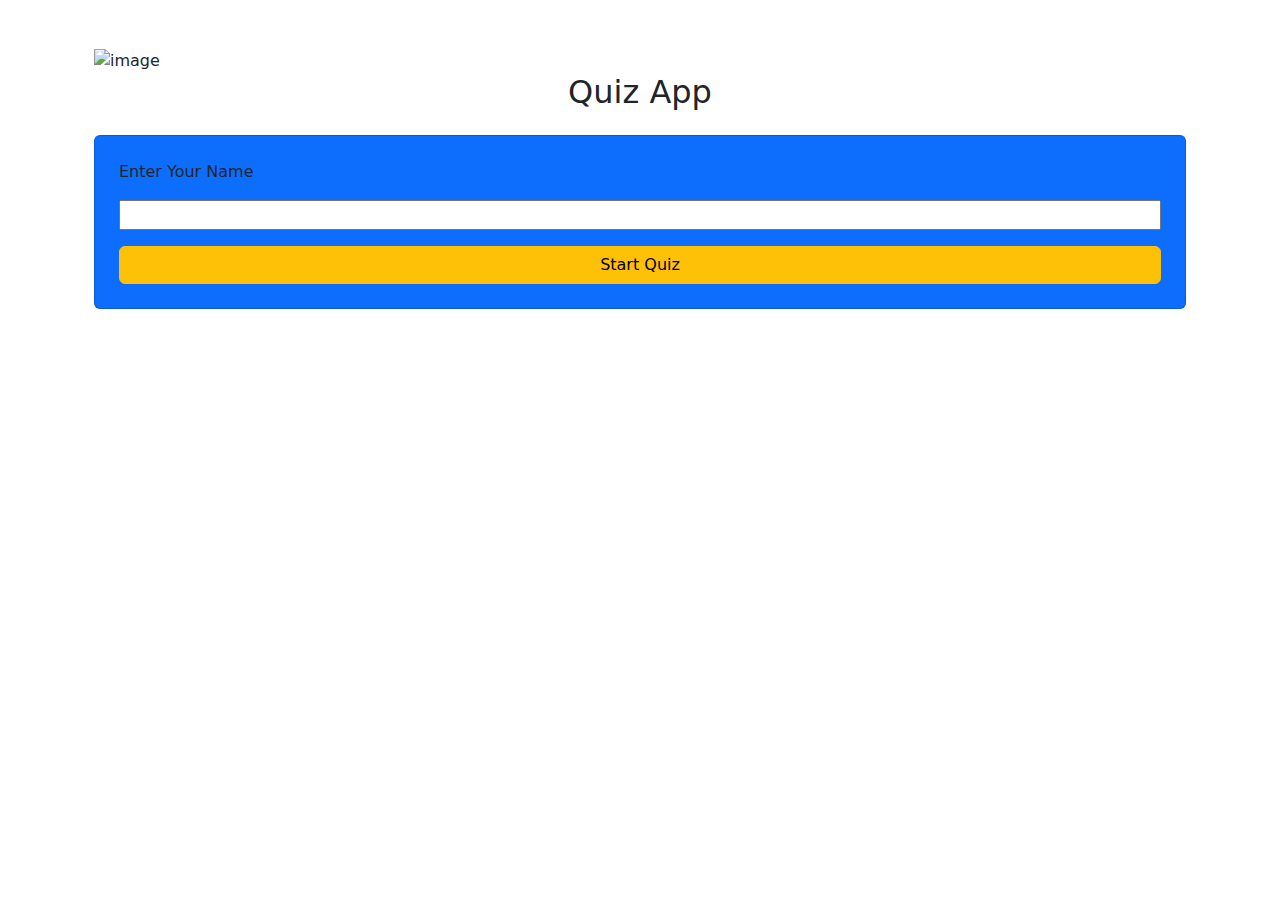
<file: src/main/resources/templates/index.html>
<!DOCTYPE html>
<html xmlns="http://www.w3.org/1999/xhtml"
      xmlns:th="http://www.thymeleaf.org">
<head>
	<meta charset="UTF-8">
	<meta http-equiv="X-UA-Compatible" content="IE=edge">
    <meta name="viewport" content="width=device-width, initial-scale=1.0">
	<!-- Bootstrap CSS -->
	<link href="https://cdn.jsdelivr.net/npm/bootstrap@5.0.0-beta2/dist/css/bootstrap.min.css" rel="stylesheet">
	<link rel="stylesheet" th:href="@{/css/index.css}">
	<title>Home Page</title>
</head>
<body>
	
	<!-- Importing NavBar -->
	<div th:insert="navbar.html :: navbar"></div>

	<!-- Main Container Start -->
	<div class="main-container container py-5 px-4">
		<div class="image-box">
			<img th:src="@{/images/img.jpg}" alt="image">
		</div>
		<div class="text-box">
			<h2 class="mb-4 text-center">Quiz App</h2>
			<form class="card bg-primary py-4 px-4" action="/quiz" method="POST">
				<p>Enter Your Name</p>
				<input type="text" name="username" />
				<p class="text-danger warning" th:if="${warning}" th:text="${warning}"></p>
				<button type="submit" class="btn btn-warning">Start Quiz</button>
			</form>
		</div>
	</div>
	
	<!-- Importing Footer -->
	<div th:insert="footer.html :: footer"></div>
	
	<!-- Bootstrap JS -->
	<script src="https://cdn.jsdelivr.net/npm/bootstrap@5.0.0-beta2/dist/js/bootstrap.bundle.min.js"></script>
</body>
</html>
</file>
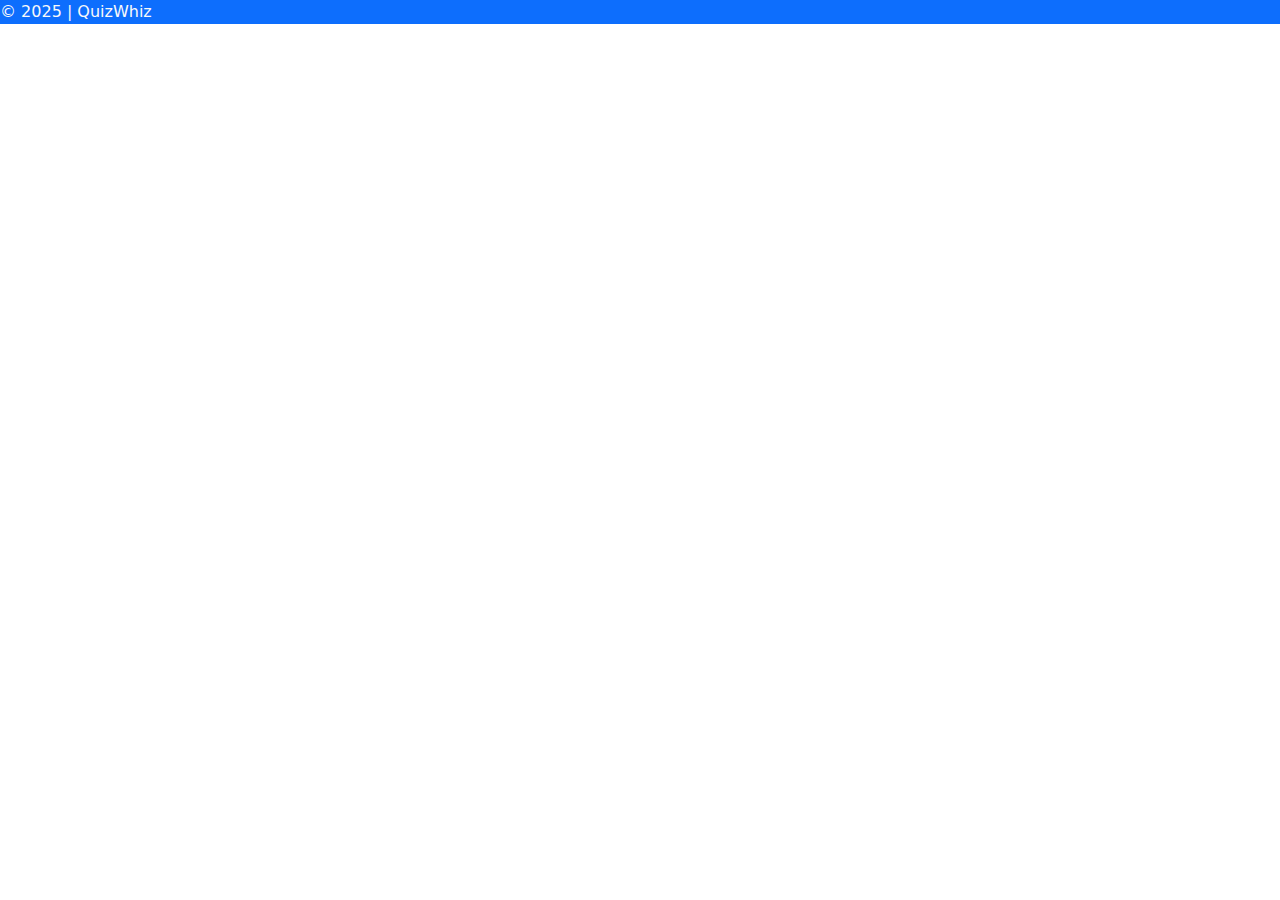
<file: src/main/resources/templates/footer.html>
<!DOCTYPE html>
<html xmlns="http://www.w3.org/1999/xhtml"
      xmlns:th="http://www.thymeleaf.org">
<head th:fragment="headerfiles">
	<meta charset="ISO-8859-1">
	<!-- Bootstrap CSS -->
	<link href="https://cdn.jsdelivr.net/npm/bootstrap@5.0.0-beta2/dist/css/bootstrap.min.css" rel="stylesheet">
</head>
<body>
	
	<footer class="bg-primary text-light" th:fragment="footer">
		<p>&copy; 2025 | QuizWhiz</p>
	</footer>
	
	<!-- Bootstrap JS -->
	<script src="https://cdn.jsdelivr.net/npm/bootstrap@5.0.0-beta2/dist/js/bootstrap.bundle.min.js"></script>
</body>
</html>
</file>
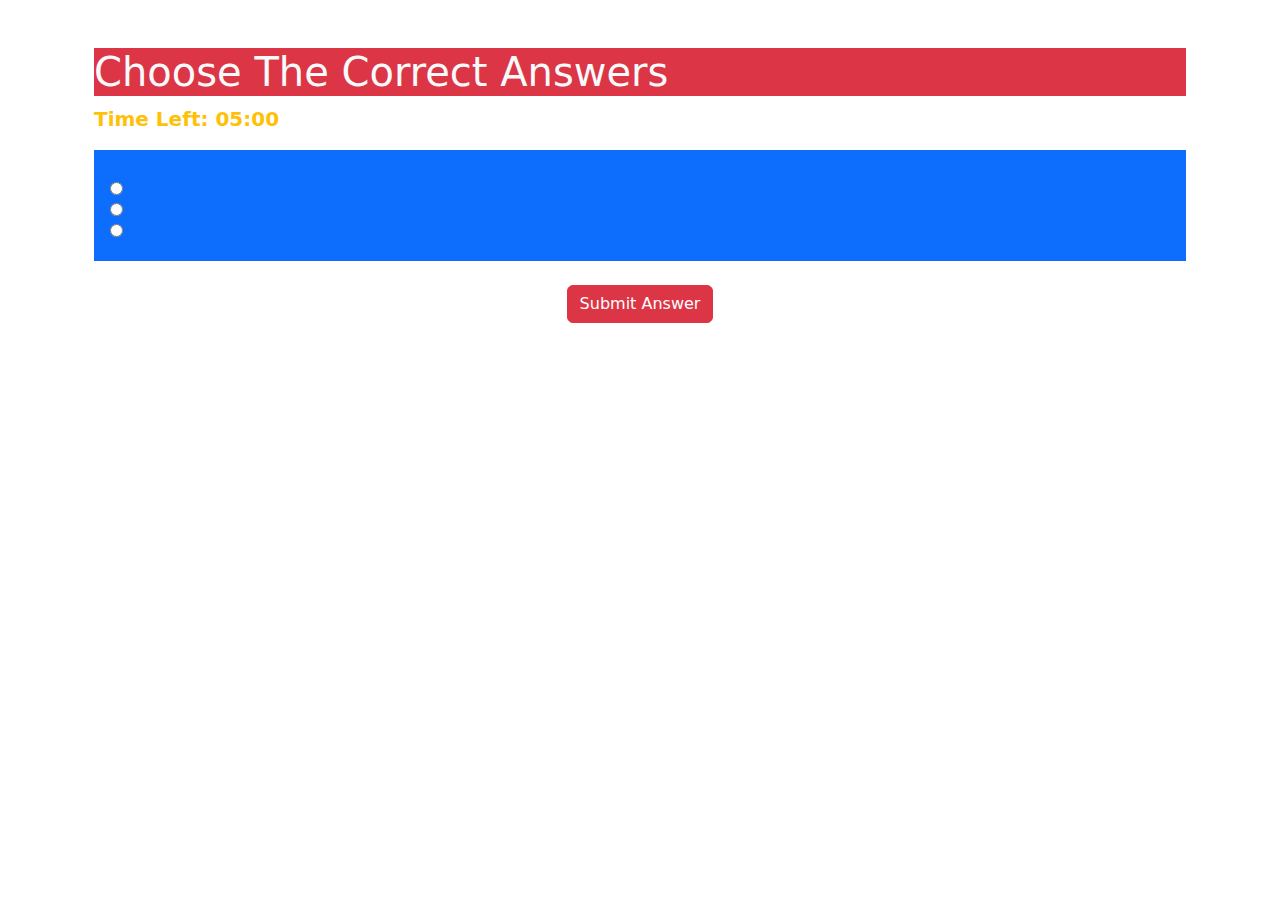
<file: src/main/resources/templates/quiz.html>
<!DOCTYPE html>
<html xmlns="http://www.w3.org/1999/xhtml"
      xmlns:th="http://www.thymeleaf.org">
<head>
	<meta charset="UTF-8">
	<meta http-equiv="X-UA-Compatible" content="IE=edge">
    <meta name="viewport" content="width=device-width, initial-scale=1.0">
	<!-- Bootstrap CSS -->
	<link href="https://cdn.jsdelivr.net/npm/bootstrap@5.0.0-beta2/dist/css/bootstrap.min.css" rel="stylesheet">
	<link rel="stylesheet" th:href="@{/css/quiz.css}">
	<title>Quiz Page</title>
</head>
<body>

	<!-- Importing NavBar -->
	<div th:insert="navbar.html :: navbar"></div>
	
	<div class="container py-5 px-4">
		<h1 class="bg-danger text-light">Choose The Correct Answers</h1>
		
		<form action="submit" method="POST" th:object="${qForm}">
			<!-- Timer display -->
			<div id="timer" class="mb-3 text-warning fs-5 fw-bold">Time Left: 05:00</div>

			<div class="ques-box bg-primary text-white p-3 mb-3" th:each="ques, i: ${qForm.questions}">
				<p class="title text-white fw-bold mb-3" th:text="${ques.title}"></p>
				
				<div class="option mb-2">
				  <label class="d-flex align-items-center gap-2" style="cursor:pointer;">
				    <input type="radio" th:name="|questions[${i.index}].chose|" th:value="1" />
				    <span th:text="${ques.optionA}"></span>
				  </label>
				</div>
				
				<div class="option mb-2">
				  <label class="d-flex align-items-center gap-2" style="cursor:pointer;">
				    <input type="radio" th:name="|questions[${i.index}].chose|" th:value="2" />
				    <span th:text="${ques.optionB}"></span>
				  </label>
				</div>
				
				<div class="option mb-2">
				  <label class="d-flex align-items-center gap-2" style="cursor:pointer;">
				    <input type="radio" th:name="|questions[${i.index}].chose|" th:value="3" />
				    <span th:text="${ques.optionC}"></span>
				  </label>
				</div>
				
				<input type="hidden" th:name="|questions[${i.index}].quesId|" th:value="${ques.quesId}" />
				<input type="hidden" th:name="|questions[${i.index}].title|" th:value="${ques.title}" />
				<input type="hidden" th:name="|questions[${i.index}].ans|" th:value="${ques.ans}" />
			</div>
			
			<button type="submit" class="btn btn-danger d-block mx-auto mt-4">Submit Answer</button>
		</form>
	</div>

	<!-- Importing Footer -->
	<div th:insert="footer.html :: footer"></div>
	
	<!-- Bootstrap JS -->
	<script src="https://cdn.jsdelivr.net/npm/bootstrap@5.0.0-beta2/dist/js/bootstrap.bundle.min.js"></script>
	
	<!-- Timer Script -->
	<script>
	  const totalTime = 300; // total seconds = 5 minutes
	  let timeLeft = totalTime;

	  const timerDisplay = document.getElementById('timer');
	  const form = document.querySelector('form');

	  function updateTimer() {
	    const minutes = Math.floor(timeLeft / 60);
	    const seconds = timeLeft % 60;
	    timerDisplay.textContent = `Time Left: ${minutes.toString().padStart(2,'0')}:${seconds.toString().padStart(2,'0')}`;

	    if(timeLeft === 0) {
	      alert('Time is up! Submitting your answers.');
	      form.submit();
	    }
	    timeLeft--;
	  }

	  updateTimer(); // initial display
	  setInterval(updateTimer, 1000);
	</script>
</body>
</html>
</file>
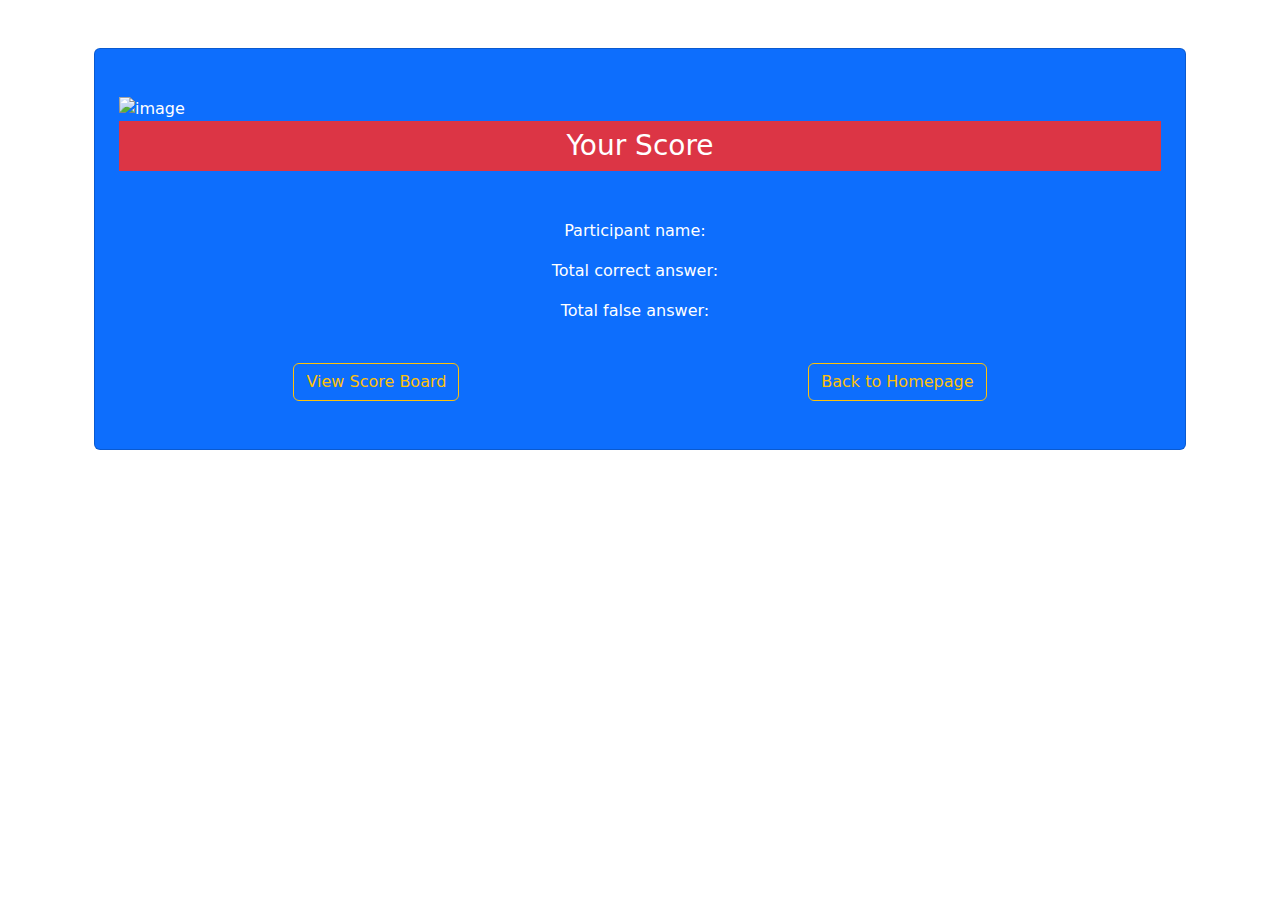
<file: src/main/resources/templates/result.html>
<!DOCTYPE html>
<html xmlns="http://www.w3.org/1999/xhtml"
      xmlns:th="http://www.thymeleaf.org">
<head>
	<meta charset="UTF-8">
	<meta http-equiv="X-UA-Compatible" content="IE=edge">
    <meta name="viewport" content="width=device-width, initial-scale=1.0">
    <!-- Bootstrap CSS -->
	<link href="https://cdn.jsdelivr.net/npm/bootstrap@5.0.0-beta2/dist/css/bootstrap.min.css" rel="stylesheet">
	<link rel="stylesheet" th:href="@{/css/result.css}">
	<title>Result Page</title>
</head>
<body>

	<!-- Importing NavBar -->
	<div th:insert="navbar.html :: navbar"></div>
	
	<!-- Main Container Start -->
	<div class="main-container container py-5 px-4">
		<div class="card bg-primary text-white py-5 px-4 mx-auto">
			<img th:src="@{/images/exam.svg}" alt="image">
			
			<h3 class="bg-danger text-center mb-5 p-2">Your Score</h3>
			
			<div class="d-flex justify-content-center">
				<p>Participant name:&nbsp;&nbsp;</p>
				<p th:if="${result}" th:text="${result.username}"></p>
			</div>
			
			<div class="d-flex justify-content-center">
				<p>Total correct answer:&nbsp;&nbsp;</p>
				<p th:if="${result}" th:text="${result.totalCorrect}"></p>
			</div>
			
			<div class="d-flex justify-content-center">
				<p>Total false answer:&nbsp;&nbsp;</p>
				<p th:if="${result}" th:text="5 - ${result.totalCorrect}"></p>
			</div>
			
			<div class="d-flex justify-content-center mt-4">
				<button type="button" th:onclick="window.location.href='/score'"
					class="btn btn-outline-warning mx-auto">View Score Board</button>
				<button type="button" th:onclick="window.location.href='/'"
					class="btn btn-outline-warning mx-auto">Back to Homepage</button>
			</div>
		</div>
	</div>
	
	<!-- Importing Footer -->
	<div th:insert="footer.html :: footer"></div>
	
	<!-- Bootstrap JS -->
	<script src="https://cdn.jsdelivr.net/npm/bootstrap@5.0.0-beta2/dist/js/bootstrap.bundle.min.js"></script>
</body>
</html>
</file>
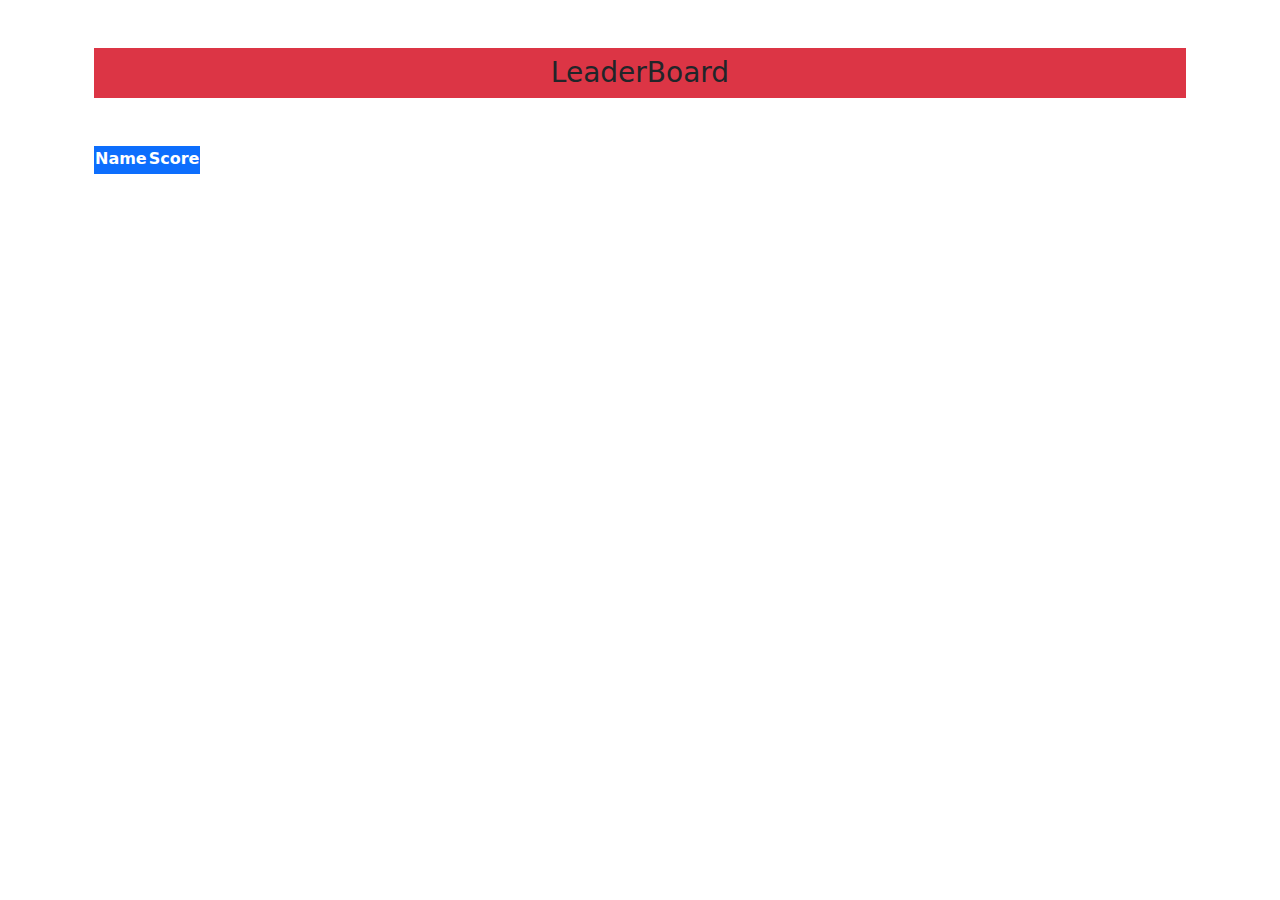
<file: src/main/resources/templates/scoreboard.html>
<!DOCTYPE html>
<html xmlns="http://www.w3.org/1999/xhtml"
      xmlns:th="http://www.thymeleaf.org">
<head>
	<meta charset="UTF-8">
	<meta http-equiv="X-UA-Compatible" content="IE=edge">
    <meta name="viewport" content="width=device-width, initial-scale=1.0">
    <!-- Bootstrap CSS -->
	<link href="https://cdn.jsdelivr.net/npm/bootstrap@5.0.0-beta2/dist/css/bootstrap.min.css" rel="stylesheet">
	<link rel="stylesheet" th:href="@{/css/score.css}">
	<title>Score Board</title>
</head>
<body>

	<!-- Importing NavBar -->
	<div th:insert="navbar.html :: navbar"></div>
	
	<!-- Main Container Start -->
	<div class="main-container container py-5 px-4">
		<h3 class="bg-danger text-center mb-5 p-2">LeaderBoard</h3>
		
		<table class="bg-primary text-white">
			<tr>
				<th>Name</th>
				<th>Score</th>
			</tr>
			<tr th:each="score : ${sList}">
				<td th:text="${score.username}"></td>
				<td th:text="${score.totalCorrect}"></td>
			</tr>
		</table>
	</div>
	
	<!-- Importing Footer -->
	<div th:insert="footer.html :: footer"></div>
	
	<!-- Bootstrap JS -->
	<script src="https://cdn.jsdelivr.net/npm/bootstrap@5.0.0-beta2/dist/js/bootstrap.bundle.min.js"></script>
</body>
</html>
</file>
